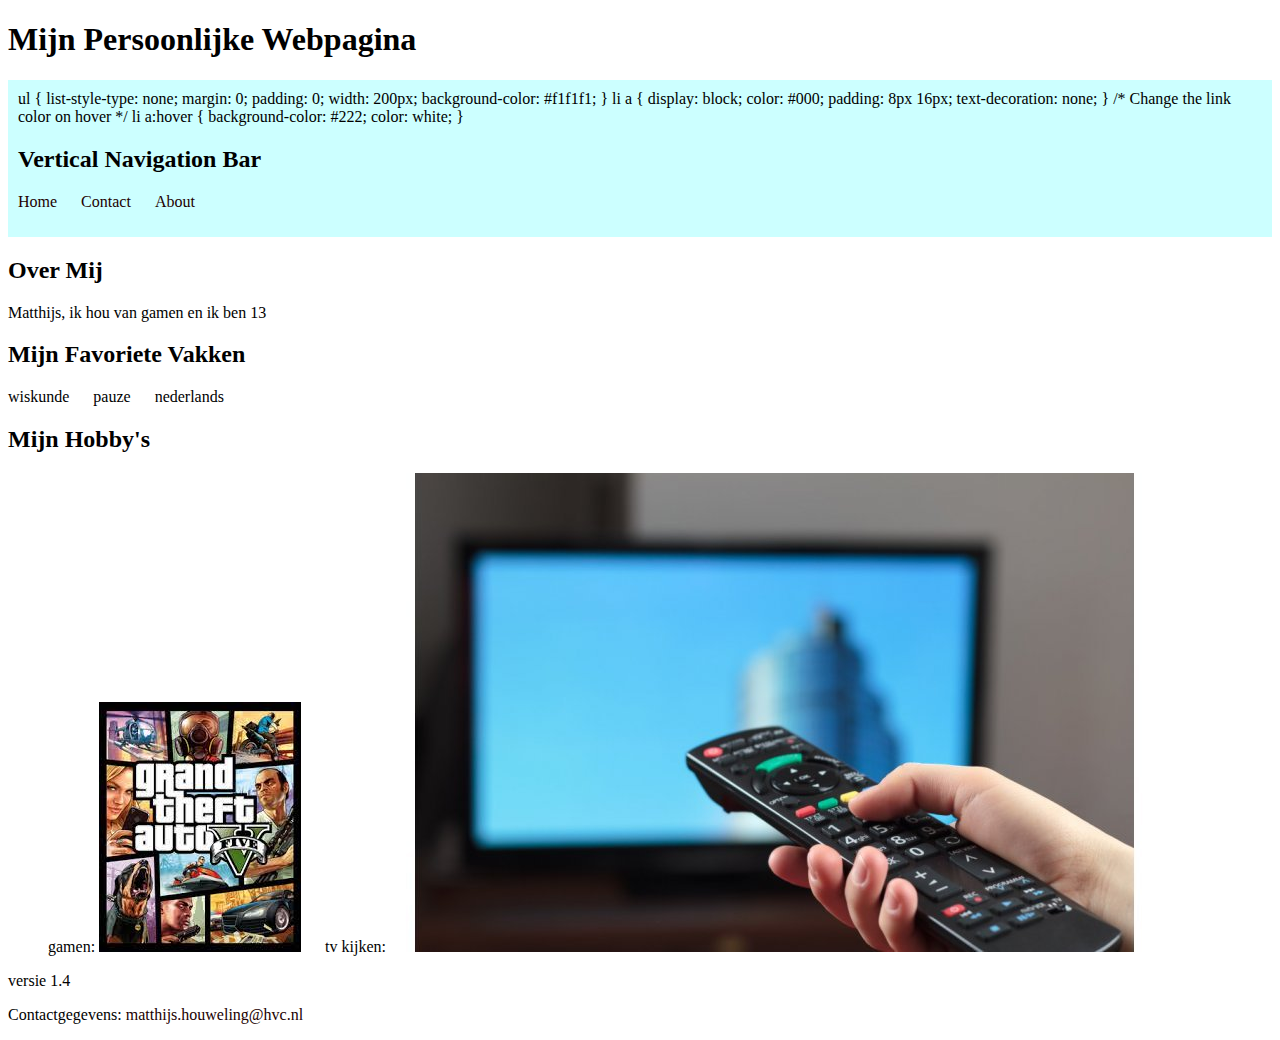
<file: index.html>
<!DOCTYPE html>
<html>
<head>
 
 <title>Mijn Persoonlijke Webpagina</title>

 <link rel="stylesheet" type="text/css" href="styles.css">

</head>
<body>
 <header>
  
 <h1>Mijn Persoonlijke Webpagina</h1>

<nav>
  ul {
  list-style-type: none;
  margin: 0;
  padding: 0;
  width: 200px;
  background-color: #f1f1f1;
}

li a {
  display: block;
  color: #000;
  padding: 8px 16px;
  text-decoration: none;
}

/* Change the link color on hover */
li a:hover {
  background-color: #222;
  color: white;
}
</style>
</head>
<body>

<h2>Vertical Navigation Bar</h2>

<ul>
  <li><a href="index.html">Home</a></li>
  <li><a href="pagina2.html>News</a></li>
  <li><a href="pagina3.html">Contact</a></li>
  <li><a href="pagina4.html">About</a></li>
</ul>
</nav>

 </header>
 <section>
 <h2>Over Mij</h2>
 <p>Matthijs, ik hou van gamen en ik ben 13</p>
 </section>
 <section>
 <h2>Mijn Favoriete Vakken</h2>
 <ul>
 <li>wiskunde</li>
 <li>pauze</li>
 <li>nederlands</li>
 </ul>
 </section>
 <section>
 <h2>Mijn Hobby's</h2>
 <ol>
 <li>gamen: <img src="download.jfif" alt="Afbeelding van mijn eerste hobby"></li>
 <li>tv kijken: <img src="20190823161743_815_AfstandsbedieningKijker-17-1024x682.jpg" alt="Afbeelding van mijn tweede hobby"></li>
 </ol>
</section>

versie 1.4
 <footer>
 <p>Contactgegevens: <a
href="mailto:matthijs.houweling@hvc.nl">matthijs.houweling@hvc.nl</a></p>
 </footer>
</body>
</html>
</file>
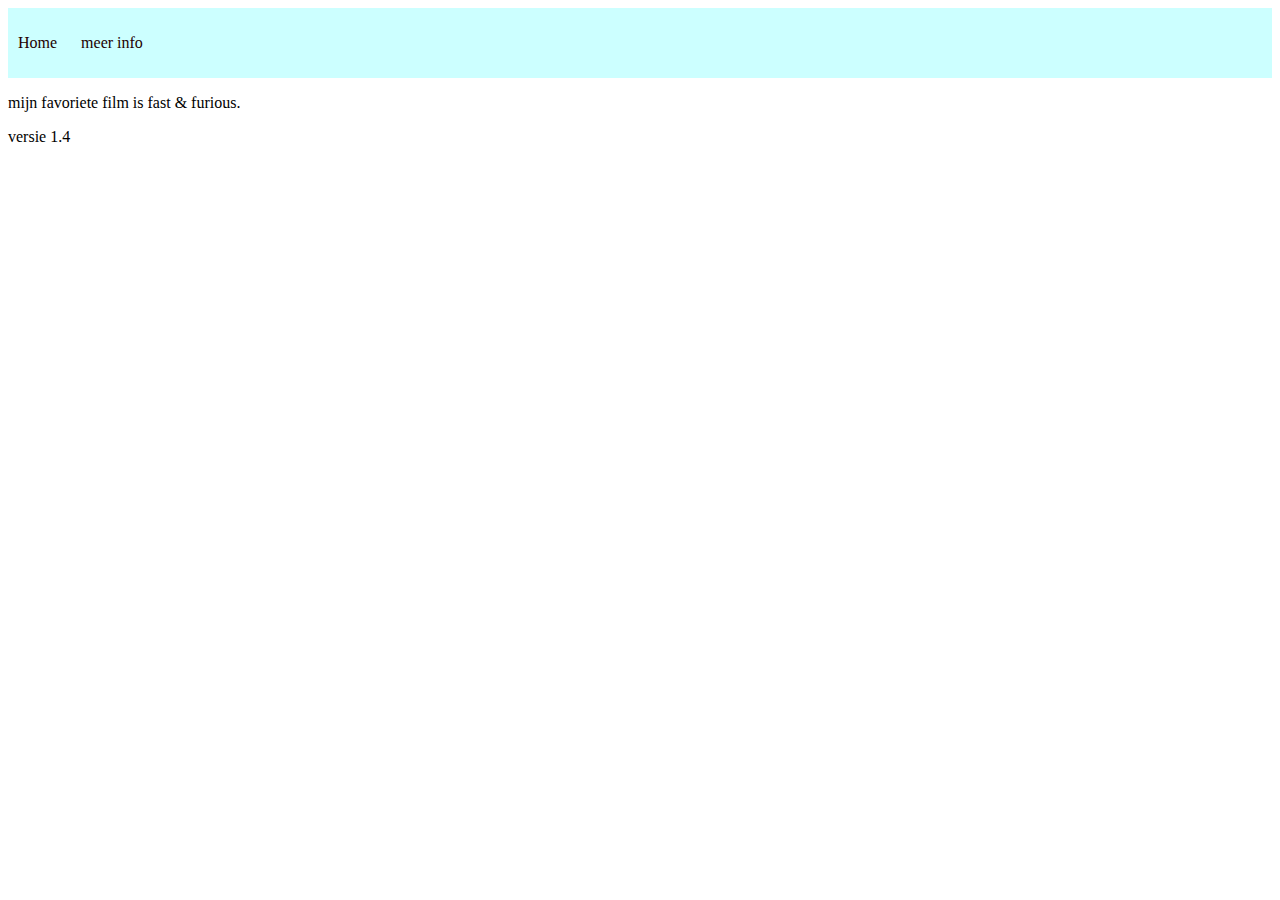
<file: meer_info.html>
<html>
  <head>

    <link rel="stylesheet" type="text/css" href="styles.css">
 
  </head>
<body>

  <nav>
 <ul>
 <li><a href="index.html">Home</a></li>
 <li><a href="meer_info">meer info</a></li>
 </ul>
</nav>

<p>mijn favoriete film is fast & furious.</p>

  <p>versie 1.4</p>
  
</body>
</html>
</file>
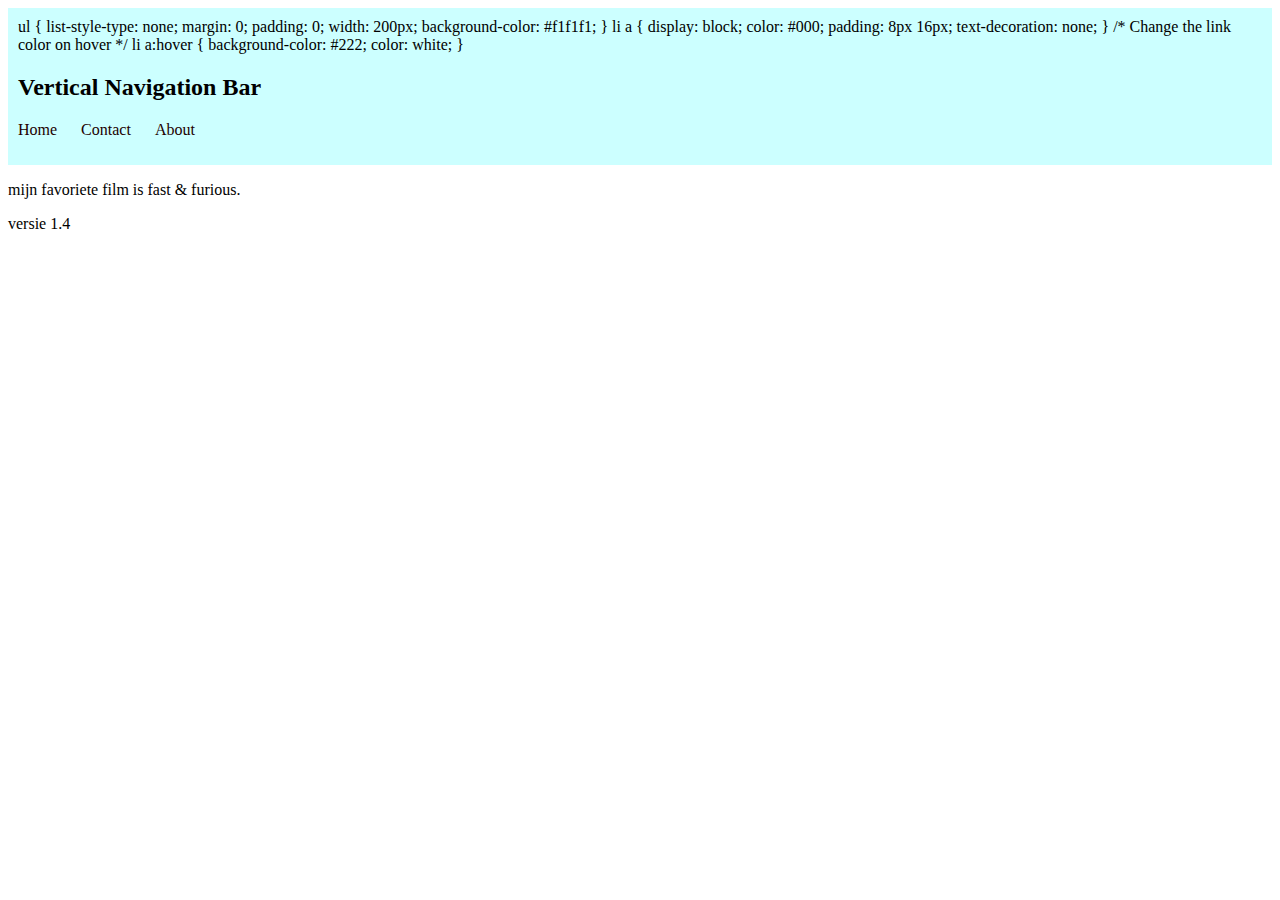
<file: pagina2.html>
<html>
  <head>

    <link rel="stylesheet" type="text/css" href="styles.css">
 
  </head>
<body>

<nav>
  ul {
  list-style-type: none;
  margin: 0;
  padding: 0;
  width: 200px;
  background-color: #f1f1f1;
}

li a {
  display: block;
  color: #000;
  padding: 8px 16px;
  text-decoration: none;
}

/* Change the link color on hover */
li a:hover {
  background-color: #222;
  color: white;
}
</style>
</head>
<body>

<h2>Vertical Navigation Bar</h2>

<ul>
  <li><a href="index.html">Home</a></li>
  <li><a href="pagina2.html>News</a></li>
  <li><a href="pagina3.html">Contact</a></li>
  <li><a href="pagina4.html">About</a></li>
</ul>
</nav>

<p>mijn favoriete film is fast & furious.</p>

  <p>versie 1.4</p>
  
</body>
</html>
</file>
<file: styles.css>
nav {
 background-color: #ccffff; 
 padding: 10px; 
}

ul {
 list-style-type: none; 
 padding: 0;
}

li {
 display: inline; 
 margin-right: 20px; 
}

a {
 text-decoration: none; 
 color: #200; 
}

a:hover {
 text-decoration: underline; 
}
</file>
